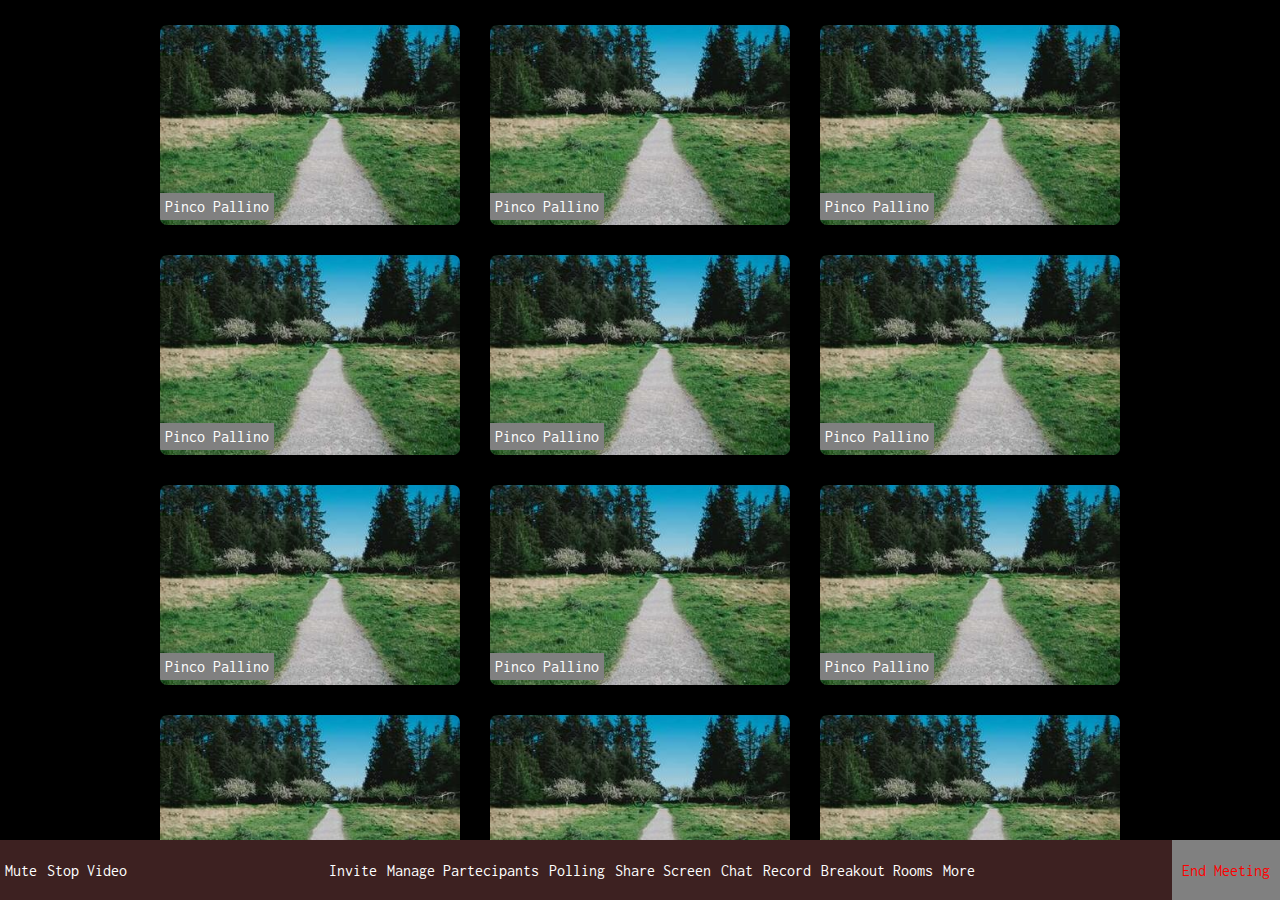
<file: index.html>
<!DOCTYPE html>
<html lang="en">
<head>
    <meta charset="UTF-8">
    <meta name="viewport" content="width=device-width, initial-scale=1.0">
    <link rel="stylesheet" href="style.css">
    <link rel="stylesheet" href="https://cdnjs.cloudflare.com/ajax/libs/font-awesome/6.4.2/css/all.min.css" integrity="sha512-z3gLpd7yknf1YoNbCzqRKc4qyor8gaKU1qmn+CShxbuBusANI9QpRohGBreCFkKxLhei6S9CQXFEbbKuqLg0DA==" crossorigin="anonymous" referrerpolicy="no-referrer" />
    
    <title>ZOOM</title>
</head>
<body>
    <!-- Not need in our case -->
    <header></header>
    <!-- Main content -->
    <main>
        <!-- Set up the content for Pinco Pallino :) -->
        <div class="user">
            <img src="/photo.jpg" alt="user">
            <span>
                <i class="fa-solid fa-microphone-lines-slash"></i>
                Pinco Pallino
            </span>
        </div>

        <!-- ADD all the othet users -->
        <div class="user">
            <img src="/photo.jpg" alt="user">
            <span>
                <i class="fa-solid fa-microphone-lines-slash"></i>
                Pinco Pallino
            </span>
        </div>
        <div class="user">
            <img src="/photo.jpg" alt="user">
            <span>
                <i class="fa-solid fa-microphone-lines-slash"></i>
                Pinco Pallino
            </span>
        </div>
        <div class="user">
            <img src="/photo.jpg" alt="user">
            <span>
                <i class="fa-solid fa-microphone-lines-slash"></i>
                Pinco Pallino
            </span>
        </div>
        <div class="user">
            <img src="/photo.jpg" alt="user">
            <span>
                <i class="fa-solid fa-microphone-lines-slash"></i>
                Pinco Pallino
            </span>
        </div>
        <div class="user">
            <img src="/photo.jpg" alt="user">
            <span>
                <i class="fa-solid fa-microphone-lines-slash"></i>
                Pinco Pallino
            </span>
        </div>
        <div class="user">
            <img src="/photo.jpg" alt="user">
            <span>
                <i class="fa-solid fa-microphone-lines-slash"></i>
                Pinco Pallino
            </span>
        </div>
        <div class="user">
            <img src="/photo.jpg" alt="user">
            <span>
                <i class="fa-solid fa-microphone-lines-slash"></i>
                Pinco Pallino
            </span>
        </div>
        <div class="user">
            <img src="/photo.jpg" alt="user">
            <span>
                <i class="fa-solid fa-microphone-lines-slash"></i>
                Pinco Pallino
            </span>
        </div>
        <div class="user">
            <img src="/photo.jpg" alt="user">
            <span>
                <i class="fa-solid fa-microphone-lines-slash"></i>
                Pinco Pallino
            </span>
        </div>
        <div class="user">
            <img src="/photo.jpg" alt="user">
            <span>
                <i class="fa-solid fa-microphone-lines-slash"></i>
                Pinco Pallino
            </span>
        </div>
        <div class="user">
            <img src="/photo.jpg" alt="user">
            <span>
                <i class="fa-solid fa-microphone-lines-slash"></i>
                Pinco Pallino
            </span>
        </div>
        <div class="user">
            <img src="/photo.jpg" alt="user">
            <span>
                <i class="fa-solid fa-microphone-lines-slash"></i>
                Pinco Pallino
            </span>
        </div>
        <div class="user">
            <img src="/photo.jpg" alt="user">
            <span>
                <i class="fa-solid fa-microphone-lines-slash"></i>
                Pinco Pallino
            </span>
        </div>
        <div class="user">
            <img src="/photo.jpg" alt="user">
            <span>
                <i class="fa-solid fa-microphone-lines-slash"></i>
                Pinco Pallino
            </span>
        </div>
        <div class="user">
            <img src="/photo.jpg" alt="user">
            <span>
                <i class="fa-solid fa-microphone-lines-slash"></i>
                Pinco Pallino
            </span>
        </div>
        <div class="user">
            <img src="/photo.jpg" alt="user">
            <span>
                <i class="fa-solid fa-microphone-lines-slash"></i>
                Pinco Pallino
            </span>
        </div>
        <div class="user">
            <img src="/photo.jpg" alt="user">
            <span>
                <i class="fa-solid fa-microphone-lines-slash"></i>
                Pinco Pallino
            </span>
        </div>
        <div class="user">
            <img src="/photo.jpg" alt="user">
            <span>
                <i class="fa-solid fa-microphone-lines-slash"></i>
                Pinco Pallino
            </span>
        </div>
        <div class="user">
            <img src="/photo.jpg" alt="user">
            <span>
                <i class="fa-solid fa-microphone-lines-slash"></i>
                Pinco Pallino
            </span>
        </div>
        <div class="user">
            <img src="/photo.jpg" alt="user">
            <span>
                <i class="fa-solid fa-microphone-lines-slash"></i>
                Pinco Pallino
            </span>
        </div>
        <div class="user">
            <img src="/photo.jpg" alt="user">
            <span>
                <i class="fa-solid fa-microphone-lines-slash"></i>
                Pinco Pallino
            </span>
        </div>
        <div class="user">
            <img src="/photo.jpg" alt="user">
            <span>
                <i class="fa-solid fa-microphone-lines-slash"></i>
                Pinco Pallino
            </span>
        </div>
        <div class="user">
            <img src="/photo.jpg" alt="user">
            <span>
                <i class="fa-solid fa-microphone-lines-slash"></i>
                Pinco Pallino
            </span>
        </div>
        <div class="user">
            <img src="/photo.jpg" alt="user">
            <span>
                <i class="fa-solid fa-microphone-lines-slash"></i>
                Pinco Pallino
            </span>
        </div>
        <div class="user">
            <img src="/photo.jpg" alt="user">
            <span>
                <i class="fa-solid fa-microphone-lines-slash"></i>
                Pinco Pallino
            </span>
        </div>
    </main>

    <footer>
        <!-- 1 -->
        <div class="option">
        <div class="call">
            <div class="icon">
                <i class="fa-solid fa-microphone"></i>
                <span>Mute <i class="fa-solid fa-angle-up"></i></span>
            </div>
        </div>
        <!-- 2 -->
        <div class="call">
            <div class="icon">
                <i class="fa-solid fa-video"></i>
                <span>Stop Video <i class="fa-solid fa-angle-up"></i></span>
            </div>
        </div>
        </div>

    <div class="center-icon">
        <!-- 3 -->
        <div class="call">
            <div class="icon">
                <i class="fa-solid fa-user-plus"></i>
                <span>Invite</span>
            </div>
        </div>
        <!-- 4 -->
        <div class="call">
            <div class="icon">
                <i class="fa-solid fa-people-roof"></i>
                <span>Manage Partecipants</span>
            </div>
        </div>
        <!-- 5 -->
        <div class="call">
            <div class="icon">
                <i class="fa-solid fa-square-poll-vertical"></i>
                <span>Polling</span>
            </div>
        </div>
        <!-- 6 -->
        <div class="call">
            <div class="icon">
                <i class="fa-solid fa-desktop"></i>
                <span>Share Screen <i class="fa-solid fa-angle-up"></i></span>
            </div>
        </div>
        <!-- 7 -->
        <div class="call">
            <div class="icon">
                <i class="fa-regular fa-comment"></i>
                <span>Chat</span>
            </div>
        </div>
        <!-- 8 -->
        <div class="call">
            <div class="icon">
                <i class="fa-solid fa-record-vinyl"></i>
                <span>Record</span>
            </div>
        </div>
        <!-- 9 -->
        <div class="call">
            <div class="icon">
                <i class="fa-solid fa-square-h"></i>
                <span>Breakout Rooms</span>
            </div>
        </div>
        <!-- 10 -->
        <div class="call">
            <div class="icon">
                <i class="fa-solid fa-angles-right"></i>
                <span>More</span>
            </div>
        </div>
    </div>
        <div class="end-meeting">
            <div>End Meeting</div>
        </div>

        </footer>

</body>
</html>
</file>
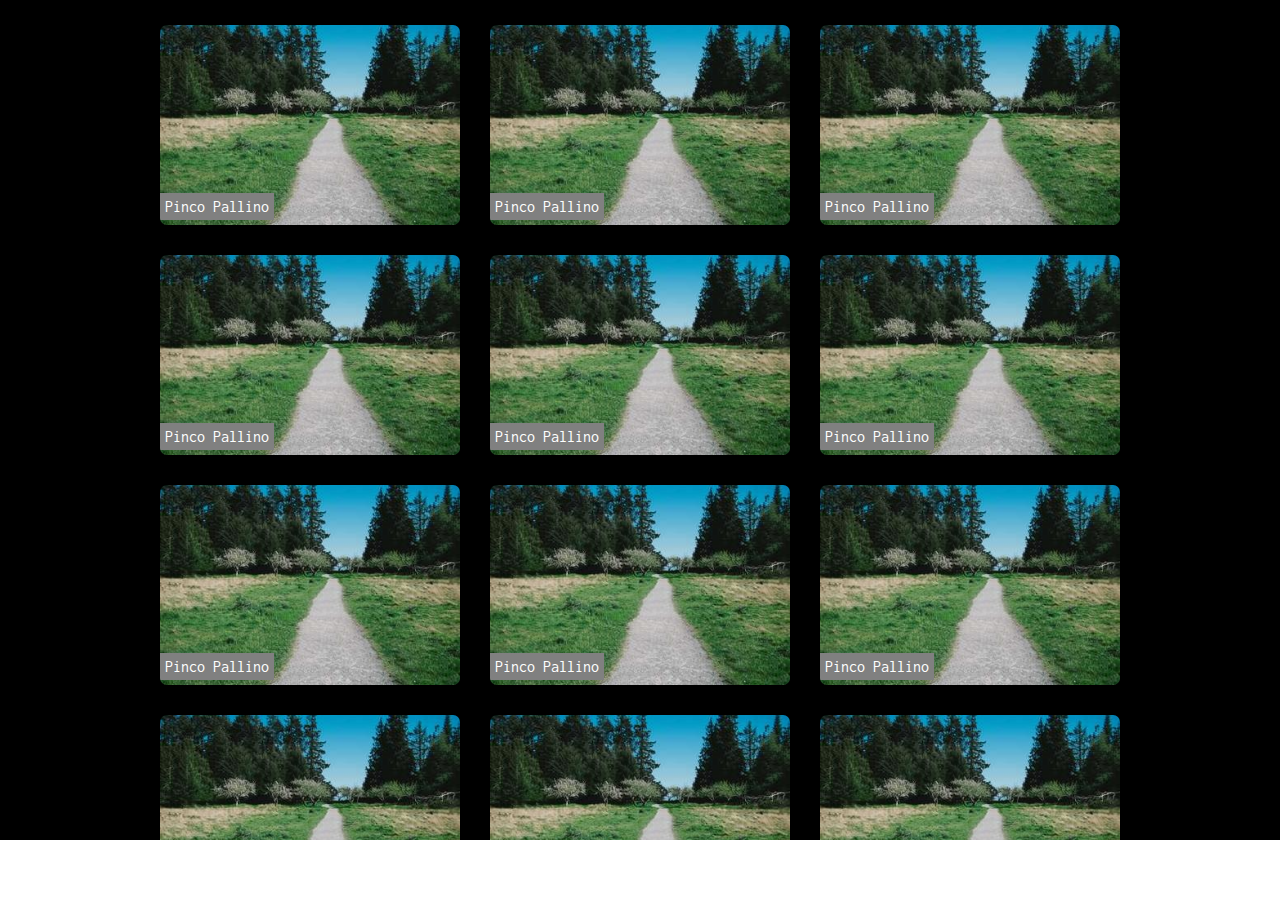
<file: imdex.html>
<!DOCTYPE html>
<html lang="en">
<head>
    <meta charset="UTF-8">
    <meta name="viewport" content="width=device-width, initial-scale=1.0">
    <link rel="stylesheet" href="style.css">
    <link rel="stylesheet" href="https://cdnjs.cloudflare.com/ajax/libs/font-awesome/6.4.2/css/all.min.css" integrity="sha512-z3gLpd7yknf1YoNbCzqRKc4qyor8gaKU1qmn+CShxbuBusANI9QpRohGBreCFkKxLhei6S9CQXFEbbKuqLg0DA==" crossorigin="anonymous" referrerpolicy="no-referrer" />
    <link rel="stylesheet" href="style.css">
    <title>ZOOM</title>
</head>
<body>
    <!-- Not need in our case -->
    <header></header>
    <!-- Main content -->
    <main>
        <!-- Set up the content for Pinco Pallino :) -->
        <div class="user">
            <img src="/photo.jpg" alt="user">
            <span>Pinco Pallino</span>
        </div>

        <!-- ADD all the othet users -->
        <div class="user">
            <img src="/photo.jpg" alt="user">
            <span>Pinco Pallino</span>
        </div>
        <div class="user">
            <img src="/photo.jpg" alt="user">
            <span>Pinco Pallino</span>
        </div>
        <div class="user">
            <img src="/photo.jpg" alt="user">
            <span>Pinco Pallino</span>
        </div>
        <div class="user">
            <img src="/photo.jpg" alt="user">
            <span>Pinco Pallino</span>
        </div>
        <div class="user">
            <img src="/photo.jpg" alt="user">
            <span>Pinco Pallino</span>
        </div>
        <div class="user">
            <img src="/photo.jpg" alt="user">
            <span>Pinco Pallino</span>
        </div>
        <div class="user">
            <img src="/photo.jpg" alt="user">
            <span>Pinco Pallino</span>
        </div>
        <div class="user">
            <img src="/photo.jpg" alt="user">
            <span>Pinco Pallino</span>
        </div>
        <div class="user">
            <img src="/photo.jpg" alt="user">
            <span>Pinco Pallino</span>
        </div>
        <div class="user">
            <img src="/photo.jpg" alt="user">
            <span>Pinco Pallino</span>
        </div>
        <div class="user">
            <img src="/photo.jpg" alt="user">
            <span>Pinco Pallino</span>
        </div>
        <div class="user">
            <img src="/photo.jpg" alt="user">
            <span>Pinco Pallino</span>
        </div>
        <div class="user">
            <img src="/photo.jpg" alt="user">
            <span>Pinco Pallino</span>
        </div>
        <div class="user">
            <img src="/photo.jpg" alt="user">
            <span>Pinco Pallino</span>
        </div>
        <div class="user">
            <img src="/photo.jpg" alt="user">
            <span>Pinco Pallino</span>
        </div>
        <div class="user">
            <img src="/photo.jpg" alt="user">
            <span>Pinco Pallino</span>
        </div>
        <div class="user">
            <img src="/photo.jpg" alt="user">
            <span>Pinco Pallino</span>
        </div>
        <div class="user">
            <img src="/photo.jpg" alt="user">
            <span>Pinco Pallino</span>
        </div>
        <div class="user">
            <img src="/photo.jpg" alt="user">
            <span>Pinco Pallino</span>
        </div>
        <div class="user">
            <img src="/photo.jpg" alt="user">
            <span>Pinco Pallino</span>
        </div>
        <div class="user">
            <img src="/photo.jpg" alt="user">
            <span>Pinco Pallino</span>
        </div>
        <div class="user">
            <img src="/photo.jpg" alt="user">
            <span>Pinco Pallino</span>
        </div>
        <div class="user">
            <img src="/photo.jpg" alt="user">
            <span>Pinco Pallino</span>
        </div>
        <div class="user">
            <img src="/photo.jpg" alt="user">
            <span>Pinco Pallino</span>
        </div>
        <div class="user">
            <img src="/photo.jpg" alt="user">
            <span>Pinco Pallino</span>
        </div>
        <div class="user">
            <img src="/photo.jpg" alt="user">
            <span>Pinco Pallino</span>
        </div>
        <div class="user">
            <img src="/photo.jpg" alt="user">
            <span>Pinco Pallino</span>
        </div>
        <div class="user">
            <img src="/photo.jpg" alt="user">
            <span>Pinco Pallino</span>
        </div>
        <div class="user">
            <img src="/photo.jpg" alt="user">
            <span>Pinco Pallino</span>
        </div>
        <div class="user">
            <img src="/photo.jpg" alt="user">
            <span>Pinco Pallino</span>
        </div>
        <div class="user">
            <img src="/photo.jpg" alt="user">
            <span>Pinco Pallino</span>
        </div>
     </main>

     
   
    
</body>
</html>
</file>
<file: style.css>
@import url('https://fonts.googleapis.com/css2?family=Anton&family=DM+Sans:opsz,wght@9..40,100;9..40,700&family=Fredoka:wght@700&family=Inconsolata:wght@300;600&family=Poppins:wght@200&family=Reem+Kufi+Fun&family=Roboto:wght@100&display=swap');

* {
	margin: 0;
	padding: 0;
	box-sizing: border-box;
}

html {
    font-family: 'Inconsolata', monospace;
}

/* main content*/

main {
    background-color: black;
    display: flex;
    justify-content: center;
    height: calc(100vh - 60px);
    overflow-y: auto;
    padding: 10px 0;
    flex-wrap: wrap;
}

main img {
    width: 300px;
    height: 200px;
    object-fit: cover;
}

.user {
    position: relative;
    width: 300px;
    height: 200px;
    border-radius:7px;
    overflow: hidden;
    margin: 15px;
}

/* set the user name */

.user span {
    background-color:gray;
    color: white;
    position: absolute;
    bottom: 0;
    left: 0;
    bottom: 5px;
    padding:5px;
}

/* set the footer*/

footer {
    color: white;
    background-color: rgb(61, 33, 33);
    height: 60px;
    display: flex;
    justify-content: space-between;
    align-items: center;
}

.option {
    display: flex;
}

footer .icon , .center-icon {
    display:flex;
    align-items: center;
    justify-content: space-around;
    padding: 5px;
    cursor: pointer;
}

.end-meeting {
    display: flex;
    color: red;
    background-color: grey;
    height: 100%;
    width: auto;
    align-items: center;
    padding: 0px 10px;
    cursor: pointer;
}
</file>
